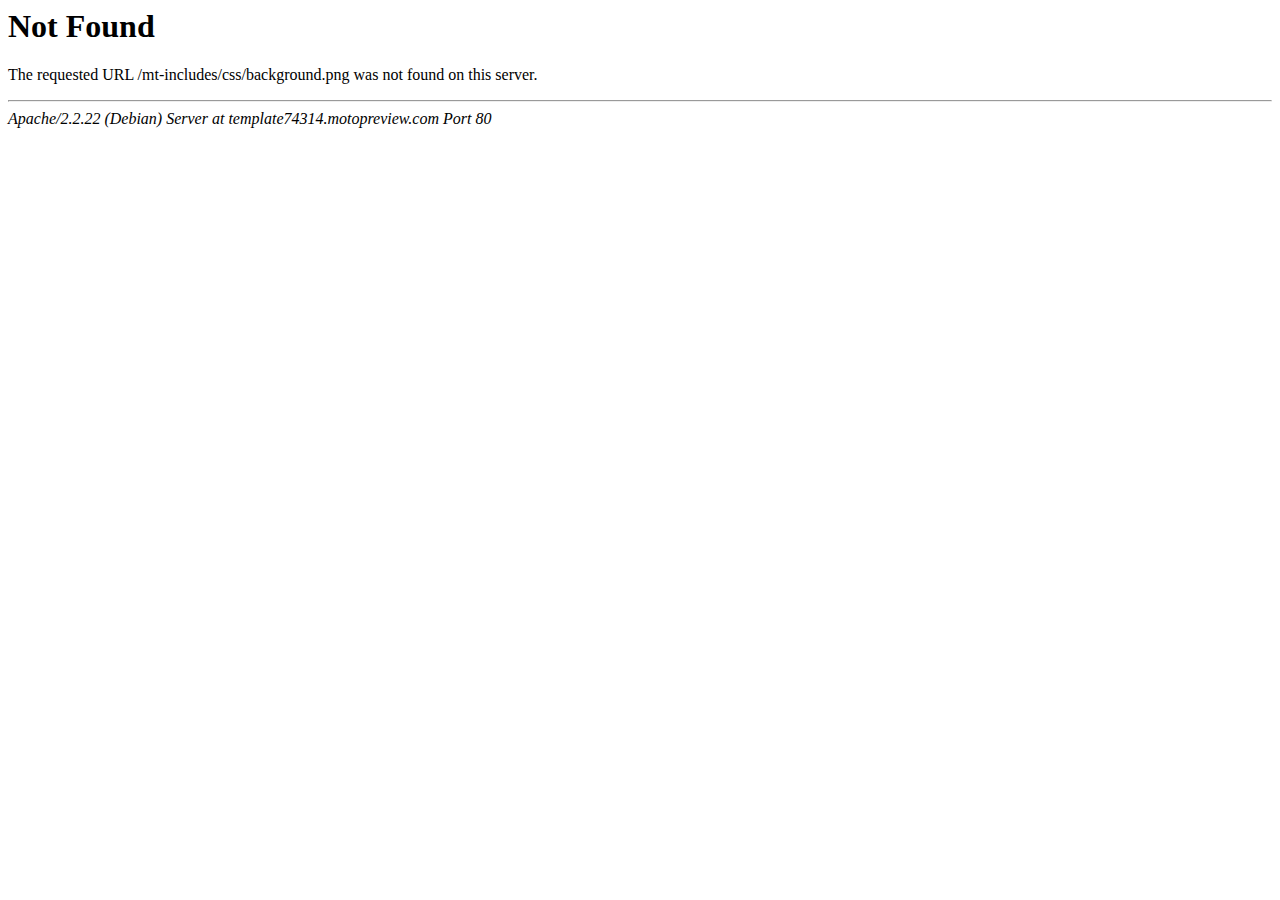
<file: BestHookah/Content/mt-includes/css/background.html>
<!DOCTYPE HTML PUBLIC "-//IETF//DTD HTML 2.0//EN">
<html><head>
<title>404 Not Found</title>
</head><body>
<h1>Not Found</h1>
<p>The requested URL /mt-includes/css/background.png was not found on this server.</p>
<hr>
<address>Apache/2.2.22 (Debian) Server at template74314.motopreview.com Port 80</address>
</body></html>
</file>
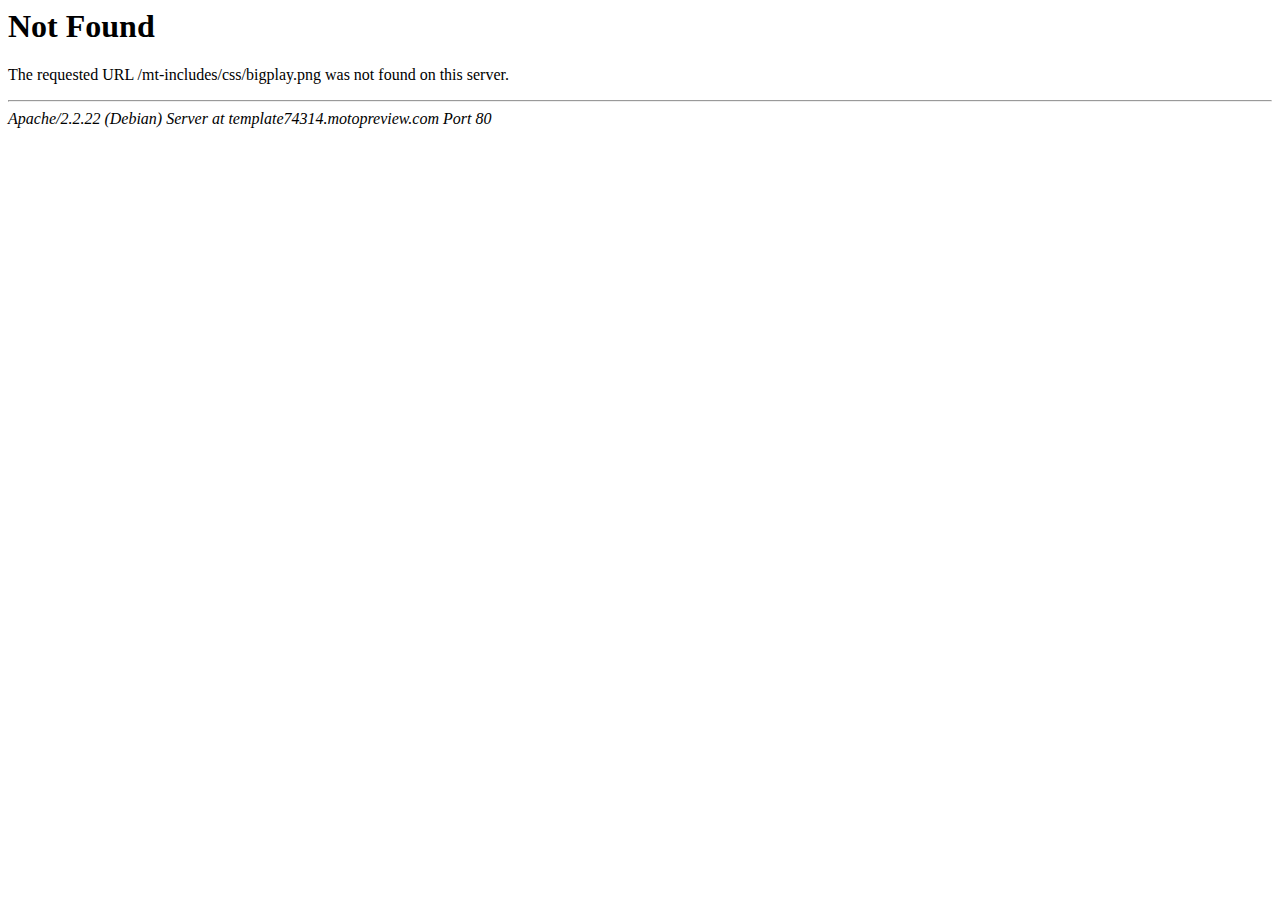
<file: BestHookah/Content/mt-includes/css/bigplay.html>
<!DOCTYPE HTML PUBLIC "-//IETF//DTD HTML 2.0//EN">
<html><head>
<title>404 Not Found</title>
</head><body>
<h1>Not Found</h1>
<p>The requested URL /mt-includes/css/bigplay.png was not found on this server.</p>
<hr>
<address>Apache/2.2.22 (Debian) Server at template74314.motopreview.com Port 80</address>
</body></html>
</file>
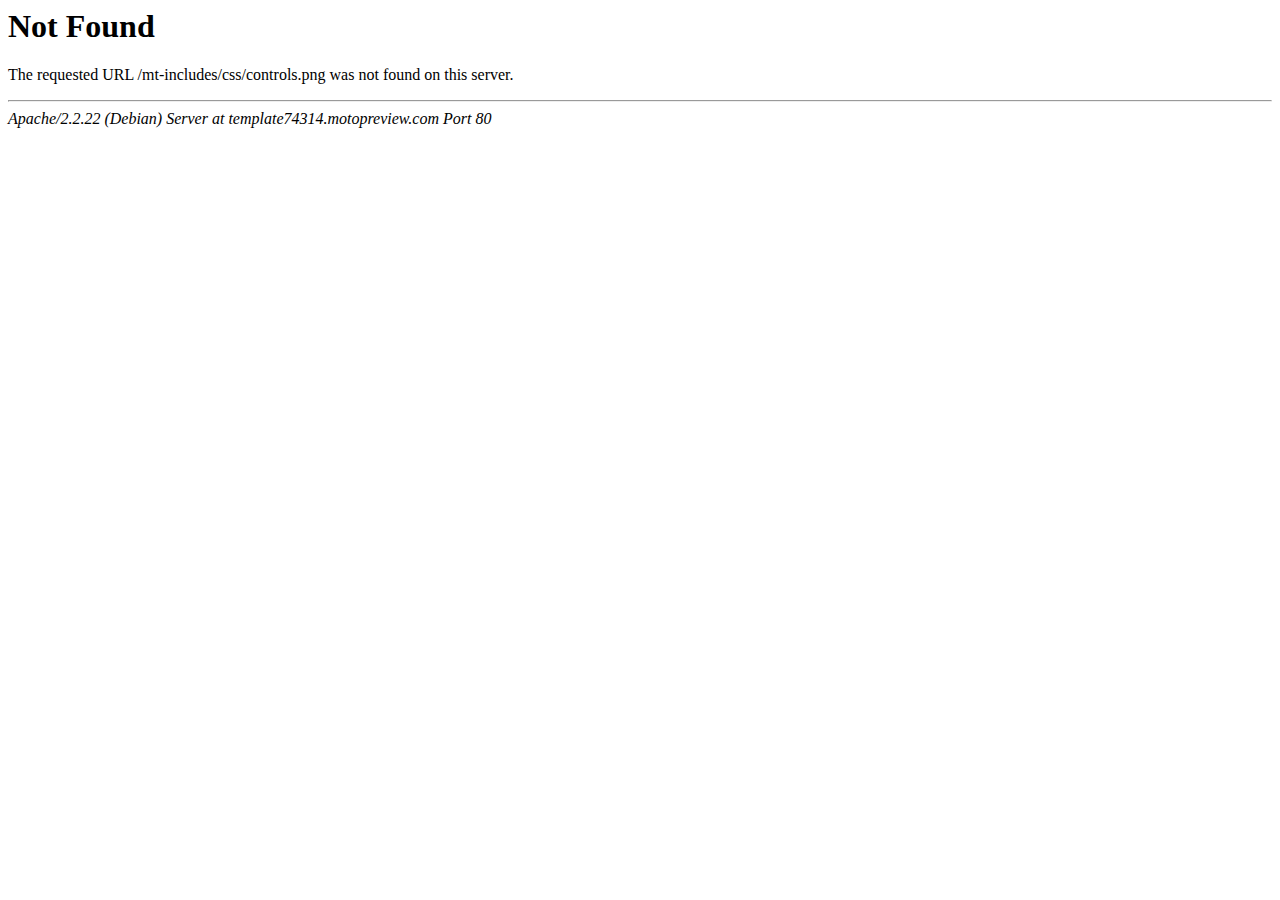
<file: BestHookah/Content/mt-includes/css/controls.html>
<!DOCTYPE HTML PUBLIC "-//IETF//DTD HTML 2.0//EN">
<html><head>
<title>404 Not Found</title>
</head><body>
<h1>Not Found</h1>
<p>The requested URL /mt-includes/css/controls.png was not found on this server.</p>
<hr>
<address>Apache/2.2.22 (Debian) Server at template74314.motopreview.com Port 80</address>
</body></html>
</file>
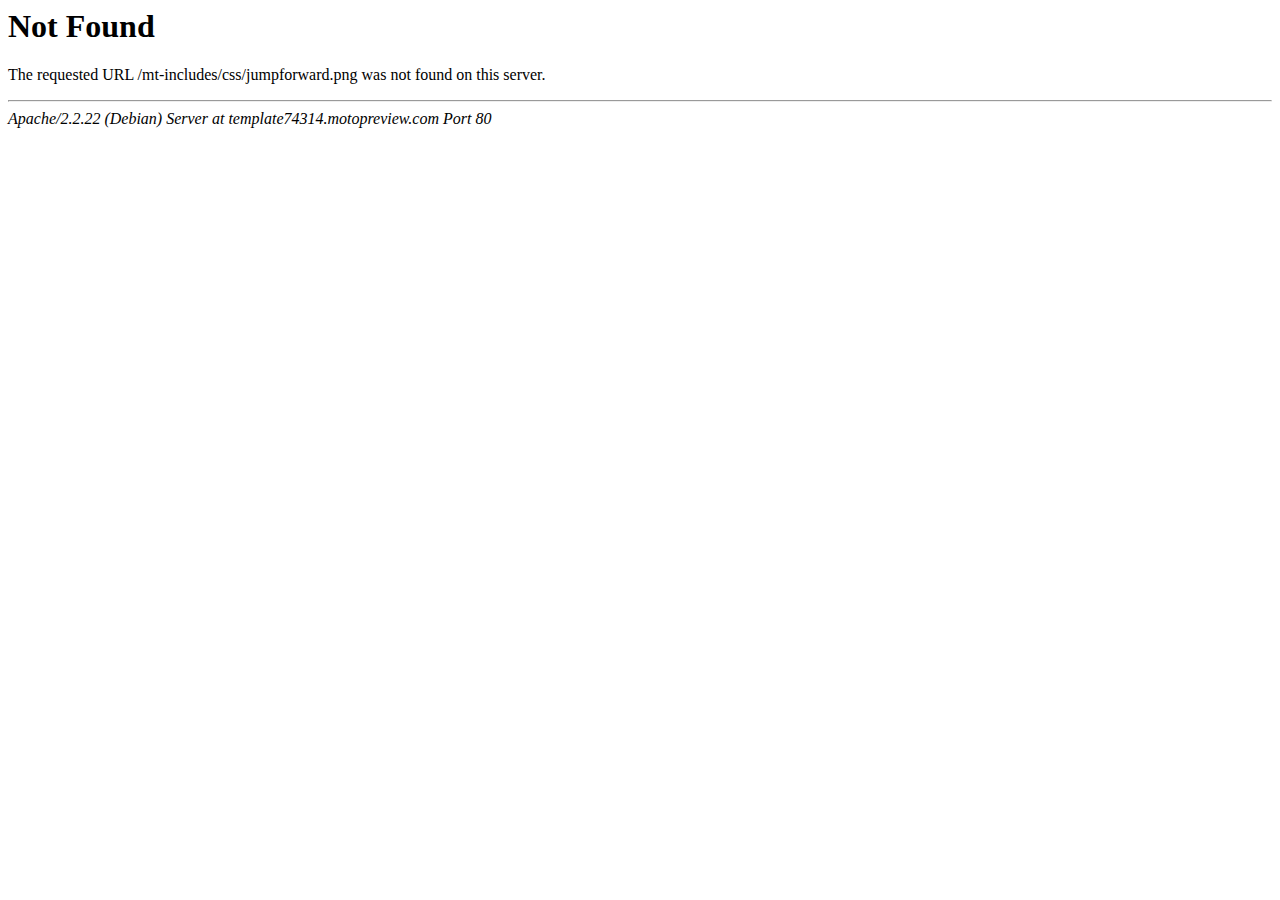
<file: BestHookah/Content/mt-includes/css/jumpforward.html>
<!DOCTYPE HTML PUBLIC "-//IETF//DTD HTML 2.0//EN">
<html><head>
<title>404 Not Found</title>
</head><body>
<h1>Not Found</h1>
<p>The requested URL /mt-includes/css/jumpforward.png was not found on this server.</p>
<hr>
<address>Apache/2.2.22 (Debian) Server at template74314.motopreview.com Port 80</address>
</body></html>
</file>
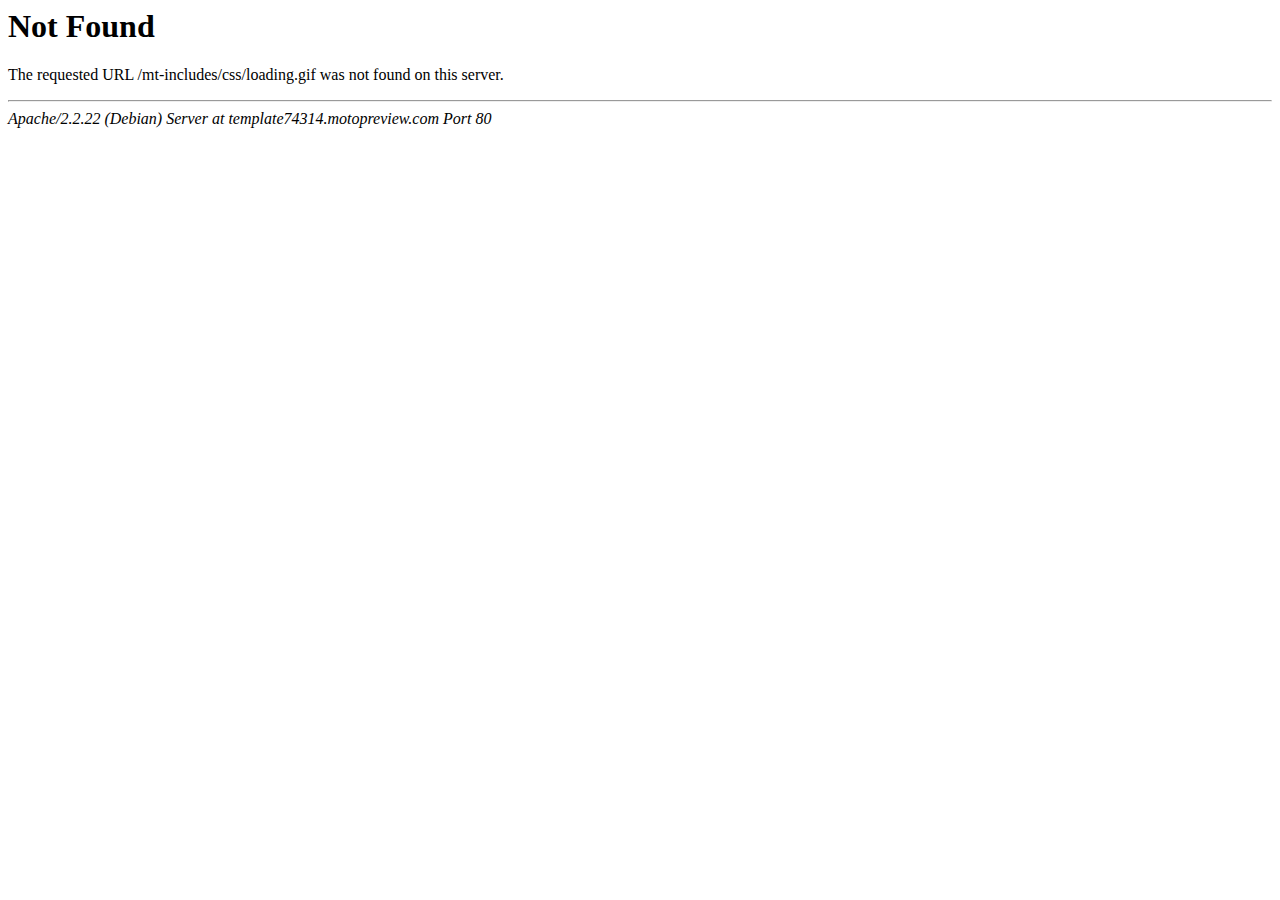
<file: BestHookah/Content/mt-includes/css/loading.html>
<!DOCTYPE HTML PUBLIC "-//IETF//DTD HTML 2.0//EN">
<html><head>
<title>404 Not Found</title>
</head><body>
<h1>Not Found</h1>
<p>The requested URL /mt-includes/css/loading.gif was not found on this server.</p>
<hr>
<address>Apache/2.2.22 (Debian) Server at template74314.motopreview.com Port 80</address>
</body></html>
</file>
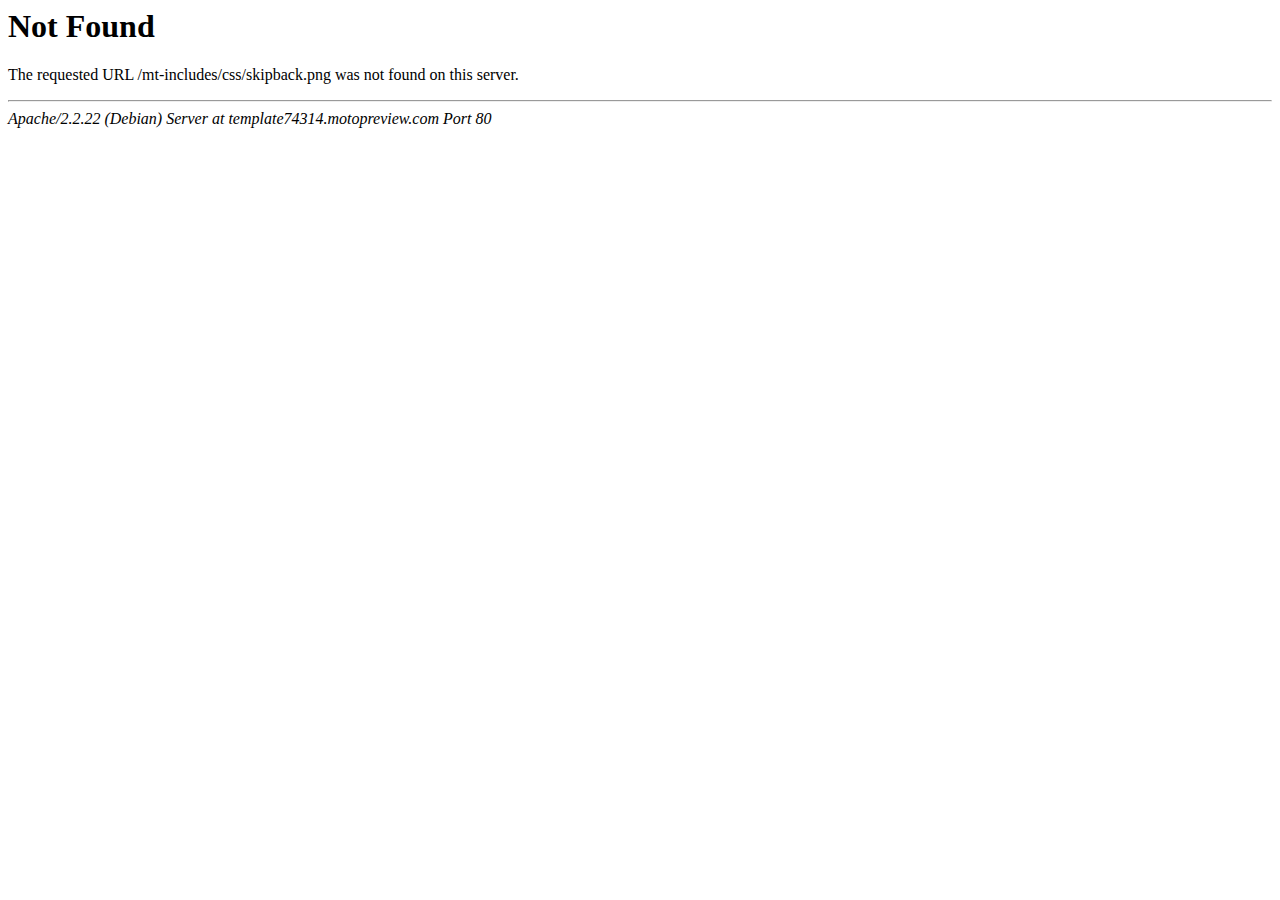
<file: BestHookah/Content/mt-includes/css/skipback.html>
<!DOCTYPE HTML PUBLIC "-//IETF//DTD HTML 2.0//EN">
<html><head>
<title>404 Not Found</title>
</head><body>
<h1>Not Found</h1>
<p>The requested URL /mt-includes/css/skipback.png was not found on this server.</p>
<hr>
<address>Apache/2.2.22 (Debian) Server at template74314.motopreview.com Port 80</address>
</body></html>
</file>
